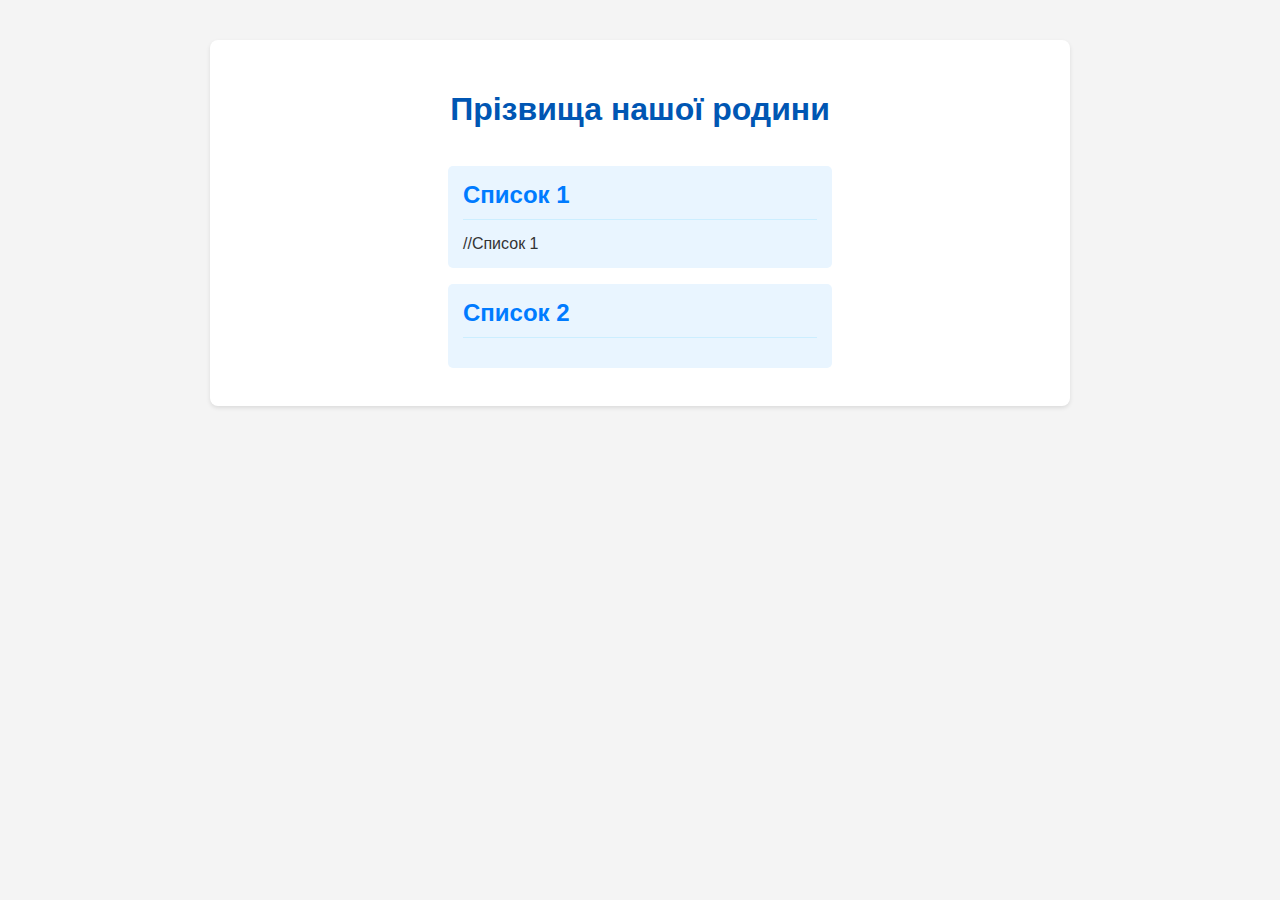
<file: index.html>
<!DOCTYPE html>
<html lang="uk">
<head>
    <meta charset="UTF-8">
    <meta name="viewport" content="width=device-width, initial-scale=1.0">
    <title>Список прізвищ</title>
    <link rel="stylesheet" href="style.css">
</head>
<body>
    <div class="container">
        <div id="list-view">
            <h1>Прізвища нашої родини</h1>
            <div class="surname-column">
                <h2>Список 1</h2>  //Список 1
                <ul id="surname-list-1">
                    </ul>
            </div>
            <div class="surname-column">
                <h2>Список 2</h2>
                <ul id="surname-list-2">
                    </ul>
            </div>
        </div>

        <div id="details-view" class="details-section">
            <h2>Деталі для прізвища: <span id="detail-surname-name"></span></h2>
            <p id="detail-surname-info"></p>
            <button class="back-button" id="back-to-list">Повернутися до списку</button>
        </div>
    </div>

    <script src="script1.js"></script>
</body>
</html>
</file>
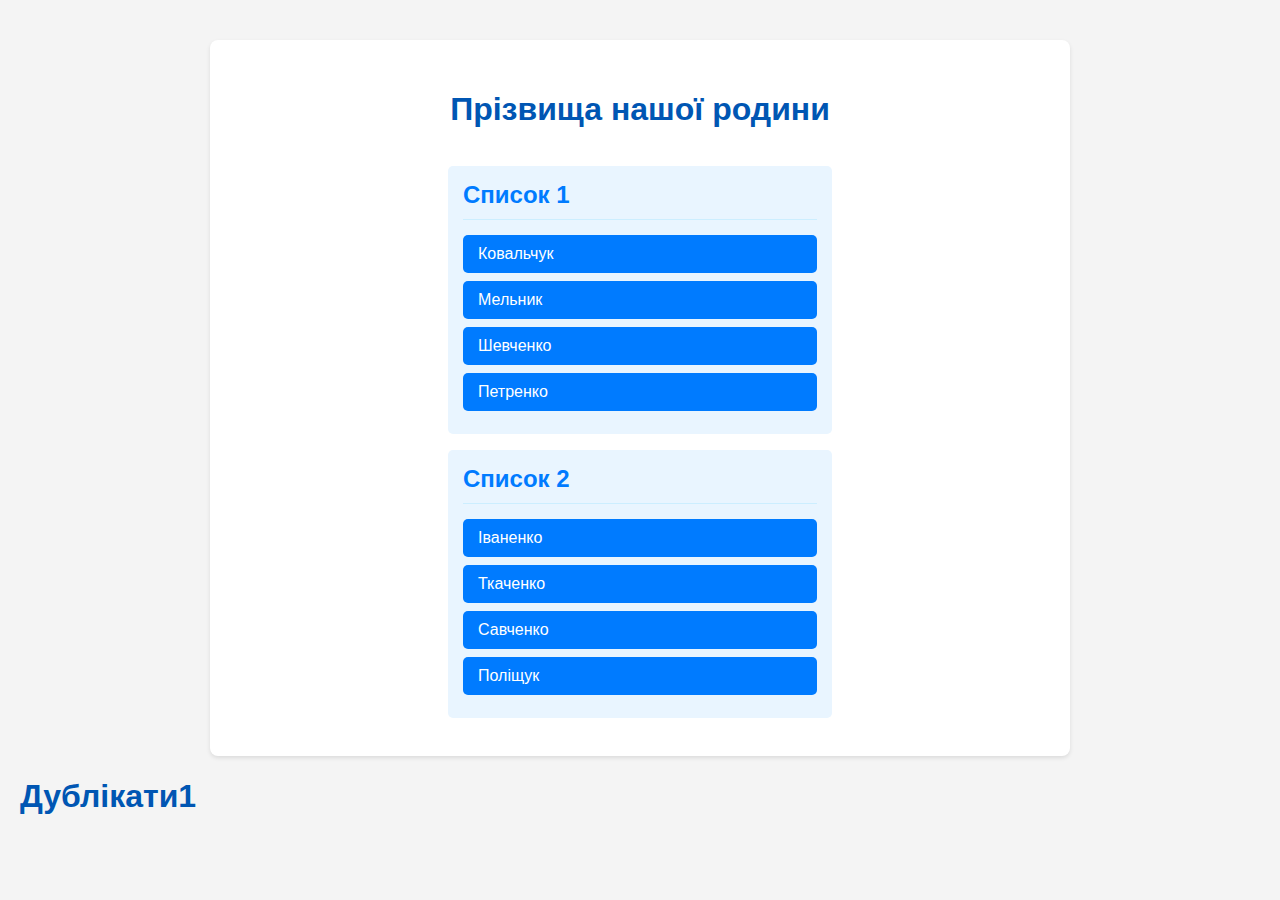
<file: indexx.html>
<!DOCTYPE html>
<html lang="uk">
<head>
    <meta charset="UTF-8">
    <meta name="viewport" content="width=device-width, initial-scale=1.0">
    <title>Список прізвищ</title>
    <style>
        body {
            font-family: Arial, sans-serif;
            margin: 0;
            padding: 20px;
            background-color: #f4f4f4;
            color: #333;
        }

        .container {
            max-width: 800px;
            margin: 20px auto;
            background-color: #fff;
            padding: 30px;
            border-radius: 8px;
            box-shadow: 0 2px 4px rgba(0, 0, 0, 0.1);
            text-align: center;
        }

        h1 {
            color: #0056b3;
            margin-bottom: 30px;
        }

        .surname-column {
            display: inline-block;
            vertical-align: top;
            width: 48%;
            box-sizing: border-box;
            padding: 15px;
            background-color: #e9f5ff;
            border-radius: 5px;
            margin: 1%;
            text-align: left;
        }

        .surname-column h2 {
            color: #007bff;
            margin-top: 0;
            border-bottom: 1px solid #cceeff;
            padding-bottom: 10px;
            margin-bottom: 15px;
        }

        .surname-column ul {
            list-style-type: none;
            padding: 0;
            margin: 0;
        }

        .surname-column ul li {
            margin-bottom: 8px;
        }

        /* Стилі для кнопок Списку 1 */
        .surname-button {
            background-color: #007bff; /* Синій */
            color: white;
            padding: 10px 15px;
            border: none;
            border-radius: 5px;
            cursor: pointer;
            width: 100%; /* Розтягуємо на всю ширину елемента списку */
            text-align: left; /* Вирівнюємо текст по лівому краю */
            font-size: 1em;
            transition: background-color 0.3s ease;
        }
        .surname-button:hover {
            background-color: #0056b3;
        }

        /* Стилі для кнопок Списку 2 - новий клас */
        .surname-button.secondary {
            background-color: #28a745; /* Зелений, наприклад */
        }
        .surname-button.secondary:hover {
            background-color: #218838;
        }

        /* Додаткові CSS для приховування/показу секцій */
        .details-section {
            display: none; /* Спочатку приховати секцію деталей */
            padding: 20px;
            border: 1px solid #ddd;
            margin-top: 20px;
            background-color: #f9f9f9;
            border-radius: 8px;
        }
        .back-button {
            background-color: #6c757d;
            color: white;
            padding: 10px 15px;
            border: none;
            border-radius: 5px;
            cursor: pointer;
            margin-top: 20px;
        }
    </style>
</head>
<body>
    <div class="container">
        <div id="list-view">
            <h1>Прізвища нашої родини</h1>
            <div class="surname-column">
                <h2>Список 1</h2>
                <ul>
                    <li><button class="surname-button" data-surname="Kovalchuk">Ковальчук</button></li>
                    <li><button class="surname-button" data-surname="Melnyk">Мельник</button></li>
                    <li><button class="surname-button" data-surname="Shevchenko">Шевченко</button></li>
                    <li><button class="surname-button" data-surname="Petrenko">Петренко</button></li>
                </ul>
            </div>
            <div class="surname-column">
                <h2>Список 2</h2>
                <ul>
                    <li><button class="surname-button **secondary**" data-surname="Ivanenko">Іваненко</button></li>
                    <li><button class="surname-button **secondary**" data-surname="Tkachenko">Ткаченко</button></li>
                    <li><button class="surname-button **secondary**" data-surname="Savchenko">Савченко</button></li>
                    <li><button class="surname-button **secondary**" data-surname="Polishchuk">Поліщук</button></li>
                </ul>
            </div>
        </div>

        <div id="details-view" class="details-section">
            <h2>Деталі для прізвища: <span id="detail-surname-name"></span></h2>
            <p id="detail-surname-info"></p>
            <button class="back-button" id="back-to-list">Повернутися до списку</button>
        </div>
    </div>

    <script>
        const surnameDetails = {
            "Kovalchuk": "Іван Ковальчук, народився 1980 року, походить з Житомирщини. Відомий своїми ремеслами у виробництві меблів.",
            "Melnyk": "Оксана Мельник, народилася 1992 року, працює дизайнером інтер'єрів. Її роботи відзначені за креативність.",
            "Shevchenko": "Тарас Шевченко, рік народження 1814. Великий український поет, прозаїк, художник та громадський діяч.",
            "Petrenko": "Сергій Петренко, 1975 р.н., викладач математики у київському університеті. Автор кількох наукових праць.",
            "Ivanenko": "Анна Іваненко, 1988 р.н., лікар-педіатр. Завжди готова допомогти своїм маленьким пацієнтам.",
            "Tkachenko": "Дмитро Ткаченко, 1965 р.н., фермер. Займається вирощуванням органічних овочів на Черкащині.",
            "Savchenko": "Вікторія Савченко, 2000 р.н., студентка Національного університету. Активістка молодіжного руху.",
            "Polishchuk": "Олег Поліщук, 1978 р.н., інженер-програміст. Спеціалізується на розробці мобільних додатків."
        };

        const listView = document.getElementById('list-view');
        const detailsView = document.getElementById('details-view');
        const detailSurnameName = document.getElementById('detail-surname-name');
        const detailSurnameInfo = document.getElementById('detail-surname-info');
        const backToListButton = document.getElementById('back-to-list');

        document.querySelectorAll('.surname-button').forEach(button => {
            button.addEventListener('click', () => {
                const surname = button.dataset.surname;
                detailSurnameName.textContent = surname;
                detailSurnameInfo.textContent = surnameDetails[surname] || "Деталі не знайдено.";

                listView.style.display = 'none';
                detailsView.style.display = 'block';
            });
        });

        backToListButton.addEventListener('click', () => {
            listView.style.display = 'block';
            detailsView.style.display = 'none';
        });
    </script>
     <h1>Дублікати1</h1>
    <script href="index.js"></script>
</body>
</html>
</file>
<file: style.css>
body {
    font-family: Arial, sans-serif;
    margin: 0;
    padding: 20px;
    background-color: #f4f4f4;
    color: #333;
}

.container {
    max-width: 800px;
    margin: 20px auto;
    background-color: #fff;
    padding: 30px;
    border-radius: 8px;
    box-shadow: 0 2px 4px rgba(0, 0, 0, 0.1);
    text-align: center;
}

h1 {
    color: #0056b3;
    margin-bottom: 30px;
}

.surname-column {
    display: inline-block;
    vertical-align: top;
    width: 48%;
    box-sizing: border-box;
    padding: 15px;
    background-color: #e9f5ff;
    border-radius: 5px;
    margin: 1%;
    text-align: left;
}

.surname-column h2 {
    color: #007bff;
    margin-top: 0;
    border-bottom: 1px solid #cceeff;
    padding-bottom: 10px;
    margin-bottom: 15px;
}

.surname-column ul {
    list-style-type: none;
    padding: 0;
    margin: 0;
}

.surname-column ul li {
    margin-bottom: 8px;
}

/* Стилі для кнопок Списку 1 */
.surname-button {
    background-color: #007bff; /* Синій */
    color: white;
    padding: 10px 15px;
    border: none;
    border-radius: 5px;
    cursor: pointer;
    width: 100%; /* Розтягуємо на всю ширину елемента списку */
    text-align: left; /* Вирівнюємо текст по лівому краю */
    font-size: 1em;
    transition: background-color 0.3s ease;
}
.surname-button:hover {
    background-color: #0056b3;
}

/* Стилі для кнопок Списку 2 - новий клас */
.surname-button.secondary {
    background-color: #28a745; /* Зелений, наприклад */
}
.surname-button.secondary:hover {
    background-color: #218838;
}

/* Додаткові CSS для приховування/показу секцій */
.details-section {
    display: none; /* Спочатку приховати секцію деталей */
    padding: 20px;
    border: 1px solid #ddd;
    margin-top: 20px;
    background-color: #f9f9f9;
    border-radius: 8px;
}
.back-button {
    background-color: #6c757d;
    color: white;
    padding: 10px 15px;
    border: none;
    border-radius: 5px;
    cursor: pointer;
    margin-top: 20px;
}
</file>
